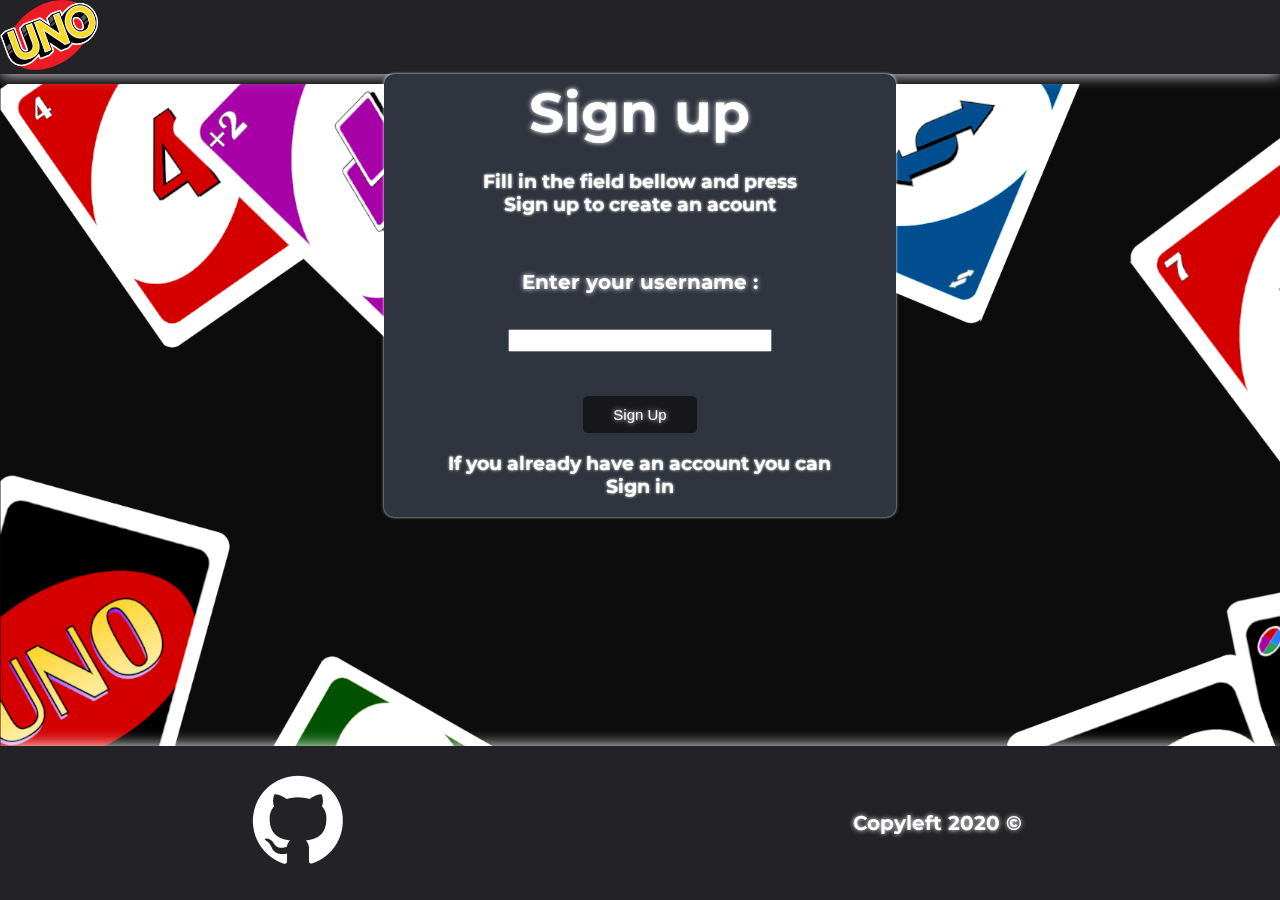
<file: index.html>
<!DOCTYPE html>
<html lang="en">

<head>
    <title>Welcome</title>
    <meta name="viewport" content="width=device-width, initial-scale=1.0">
    <meta charset="utf-8">
    <script src="https://ajax.googleapis.com/ajax/libs/jquery/3.4.1/jquery.min.js"></script>
    <link href='https://fonts.googleapis.com/css?family=Montserrat' rel='stylesheet'>
    <script src="js/uno.js"></script>
    <link rel="stylesheet" type="text/css" href="css/sign_up.css">
    <link rel="icon" type="image/x-icon" href="./images/Uno_Logo.png">

</head>


<body>
    <header><img src="./images/logo.png" alt="Uno_Logo"></header>
    <div class="background">
        <img src="./images/background.png" alt="background">
    </div>
    <div class='sign_up_box flex'>
        <h1>Sign up</h1>
        <h3>Fill in the field bellow and press <br>Sign up to create an acount</h3>
        <p>Enter your username :</p>
        <input id="sign_up" type="text" name="userName" value=""><br>
        <button onclick="sign_up()">Sign Up</button>
        <h3>If you already have an account you can <br>
            <a href="https://users.iee.ihu.gr/~it174973/uno.html">Sign in</a></h3>
    </div>
    <footer class="flex_row"><a href="https://github.com/iee-ihu-gr-course1941/ADISE19_Crimson_Knights">
            <img id="git_logo" src="./images/github_logo_light.png" alt="Github Link">
        </a>
        <p>Copyleft 2020 &#169;</p>
    </footer>
</body>


</html>
</file>
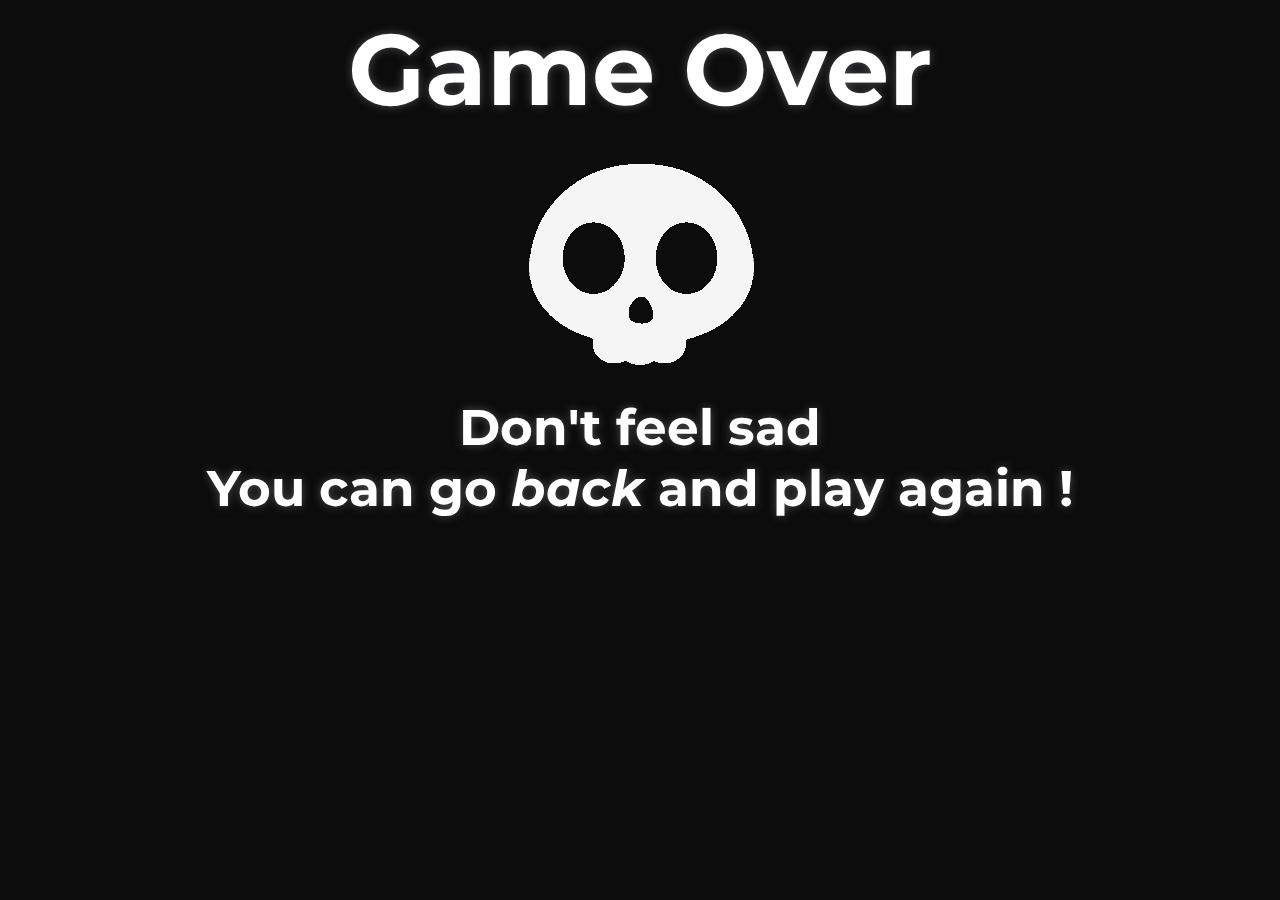
<file: game_over.html>
<!DOCTYPE html>
<html lang="en">

<head>
    <title>Game Over</title>
    <meta name="viewport" content="width=device-width, initial-scale=1.0">
    <meta charset="utf-8">
    <script src="https://ajax.googleapis.com/ajax/libs/jquery/3.4.1/jquery.min.js"></script>
    <link href='https://fonts.googleapis.com/css?family=Montserrat' rel='stylesheet'>
    <script src="js/uno.js"></script>
    <link id='css' rel="stylesheet" type="text/css" href="css/game_over.css">
    <link rel="icon" type="image/x-icon" href="./images/Uno_Logo.png">

</head>

<body>
    <h1>Game Over</h1>
    <img src="./images/skull.png" alt="skull" title="You didn't actualy die">
    <p>Don't feel sad<br>You can go <a href="https://users.iee.ihu.gr/~it174973/sign_up.html"><i>back</i></a> and play again !</p>
</body>

<script>
    ajax_request('https://users.iee.ihu.gr/~it174973/uno.php/reset_board', 'GET', '');
</script>

</html>
</file>
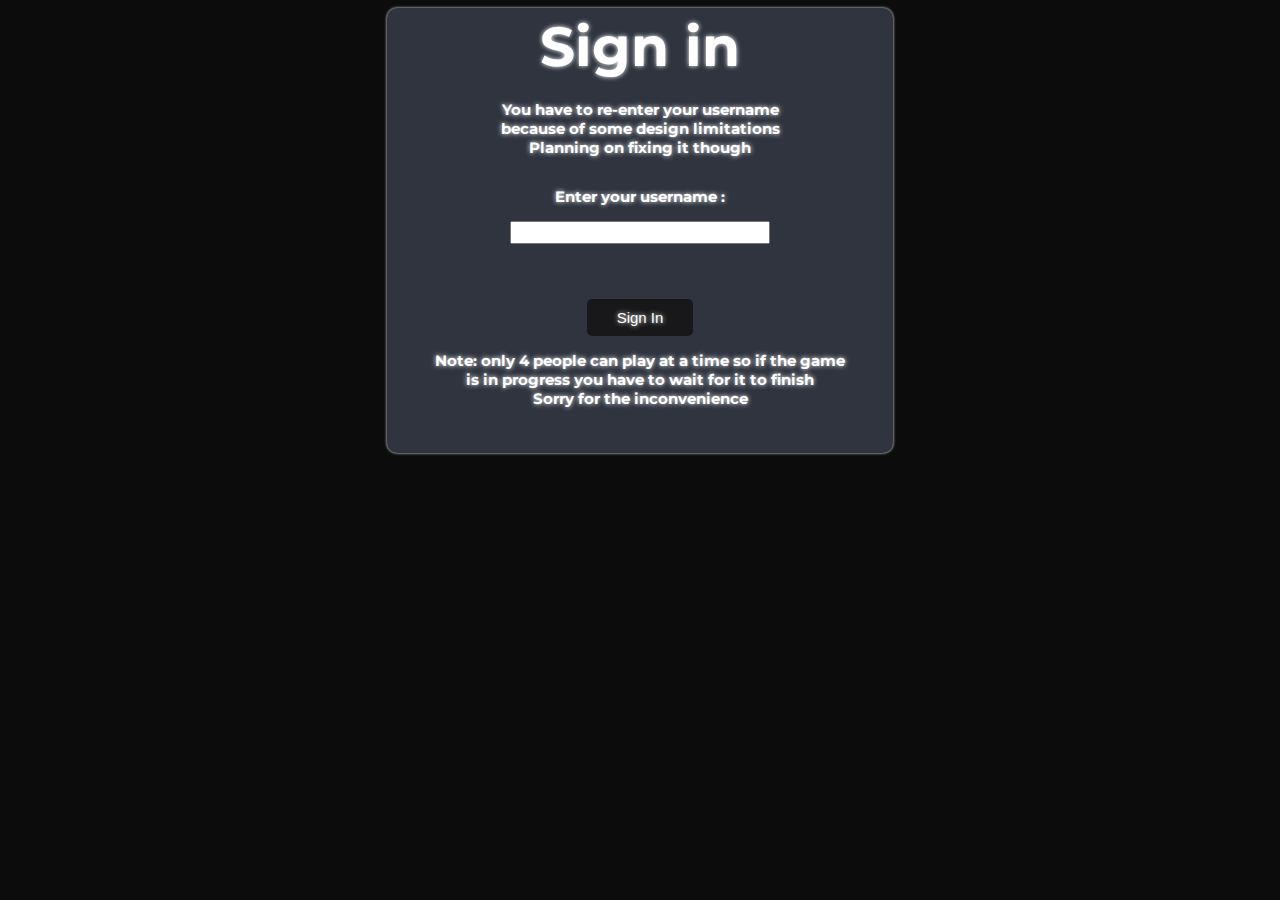
<file: uno.html>
<!DOCTYPE html>
<html lang="en">

<head>
    <title>Waiting for Players</title>
    <meta name="viewport" content="width=device-width, initial-scale=1.0">
    <meta charset="utf-8">
    <script src="https://ajax.googleapis.com/ajax/libs/jquery/3.4.1/jquery.min.js"></script>
    <link href='https://fonts.googleapis.com/css?family=Montserrat' rel='stylesheet'>
    <script src="js/uno.js"></script>
    <link rel="stylesheet" type="text/css" href="css/uno.css">
    <link rel="icon" type="image/x-icon" href="./images/Uno_Logo.png">
</head>

<body>
    <div id='game_state'><h1>Waiting for players</h1></div>
    <div class="sign_in_box flex">
        <h1>Sign in</h1>
        <p>You have to re-enter your username <br>because of some design limitations<br>Planning on fixing it though</p>
        <p>Enter your username :</p>
        <input id="sign_in" type="text" name="userName" value="">
        <p></p>
        <button id="sign_in_button">Sign In</button>
        <p>Note: only 4 people can play at a time so if the game<br>
        is in progress you have to wait for it to finish<br>
        Sorry for the inconvenience</p>
        <p id="game_state_info"></p>
    </div>
    
    <div id="board">
        <div id="draw_pile">
            <img src="./images/K.png" alt="draw_pile">
        </div>
        <div id="top_card">
            <img src="./images/E.png" alt="top_card">
        </div>
        <div class="player_box top">
            <p class="name">Player 1</p>
            <p class="number_of_cards">0</p>
        </div>
        <div class="player_box left">
            <p class="name">Player 2</p>
            <p class="number_of_cards">0</p>
        </div>
        <div class="player_box right">
            <p class="name">Player 4</p>
            <p class="number_of_cards">0</p>
        </div>
        <div class="player_box bottom">
            <p class="name">Player 3</p>
            <p class="number_of_cards">0</p>
        </div>
        <button id="pass">Pass</button>
        <select id="color_select">
            <option value="R">Red</option>
            <option value="G">Green</option>
            <option value="B">Blue</option>
            <option value="P">Purple</option>
        </select>
        <button id="assign_color">Assign Color</button>
    </div>
    <div id="hand">
    </div>
</body>

</html>
</file>
<file: css/sign_up.css>
body {
    background-color: #0C0C0D;
    color: #ffffff;
    font-family: 'Montserrat';
    margin: 0.1px;
}

h1 {
    font-size: 55px;
    font-weight: bold;
    margin: 5px;
    text-shadow: 0 0 5px #ffffff;
}

h3 {
    text-shadow: 0 0 3px #ffffff;
}

p {
    font-size: 20px;
    font-weight: bold;
    margin: 35px;
    text-align: center;
    text-shadow: 0 0 5px #ffffff;
}
.background {
    bottom: 0;
    position: fixed;
    width: 100%;
    z-index: -1
}

.sign_up_box {
    animation-duration: 1.5s;
    animation-name: sign_up;
    animation-timing-function: ease-out;
    background-color: #2f343f;
    border-radius: 10px;
    box-shadow: 0 0 3px #ffffff;
    margin: auto;
    position: relative;
    text-align: center;
    top: -5%;
    transition: box-shadow 1s, background-color 1s;
    z-index: 1;
}

.sign_up_box:hover {
    background-color: #3b3e44;
    box-shadow: 0 0 20px #ffffff;
}

@keyframes sign_up {
    from {
        top: -100%
    }

    to {
        top: -5%
    }
}

.sign_up_box > input {
    font-size: 15px;
    margin-bottom: 5%;
    text-align: center;
    width: 50%;
}

button {
    background-color: #18181A;
    border: none;
    border-radius: 5px;
    color: #ffffff;
    font-size: 15px;
    padding: 10px 30px;
    text-shadow: 0 0 5px #ffffff;
    transition: background-color 0.5s, text-shadow 0.5s;
}

button:hover {
    background-color: #4e4e51;
    text-shadow: 0 0 15px #ffffff;
}

button:active {
    background-color: #000000;
}

.flex {
    align-items: center;
    display: flex;
    flex-flow: column wrap;
    justify-content: space-between;
    width: 40%;
}

.flex_row {
    align-items: center;
    display: flex;
    flex-flow: row nowrap;
    justify-content: space-around;
}

footer {
    background-color: #232327;
    bottom: 0;
    box-shadow: 0 0 15px #ffffff;
    position: fixed;
    width: 100%;
}

header {
    background-color: #232327;
    box-shadow: 0 0 15px #ffffff;
    position: relative;
}

header > img {
    height: 70px;
}

a:link,
a:visited {
    color: #ffffff;
    text-decoration: none;
}

a:hover {
    color: #0a84ff;
}
</file>
<file: css/game_over.css>
body {
    background-color: #0C0C0D;
    color: #ffffff;
    font-family: 'Montserrat';
}

h1 {
    font-size: 100px;
    font-weight: bold;
    margin: 5px;
    text-align: center;
    text-shadow: 0 0 10px #4e4e51;
}

p {
    font-size: 50px;
    font-weight: bold;
    margin: 5px;
    text-align: center;
    text-shadow: 0 0 10px #4e4e51;
}

img {
    display: block;
    margin: auto;
}

a:link,
a:visited {
    color: #ffffff;
    text-decoration: none;
}

a:hover {
    color: #0a84ff;
}
</file>
<file: css/uno.css>
body {
    background-color: #0C0C0D;
    color: #ffffff;
    font-family: 'Montserrat';
}

h1 {
    font-size: 55px;
    font-weight: bold;
    margin: 5px;
    text-shadow: 0 0 5px #ffffff;
}

h3 {
    text-shadow: 0 0 3px #ffffff;
}

#game_state {
    animation-duration: 2.5s;
    animation-name: game_state;
    animation-timing-function: ease-out;
    animation-direction: reverse;
    animation-iteration-count: infinite;
    font-size: 25px;
    color: #ffffff;
    padding: 1%;
    text-align: center;
    background-color: #2f343f;
    border-radius: 15px;
    border: 5px solid #0a84ff;
    box-shadow: 0 0 10px #ffffff;
    margin: auto;
    width: 40%;
    display: none;
}

@keyframes game_state {
    from {
        border: 5px solid #0a84ff;
    }

    to {
        border: 5px solid #3d18f1;
    }
}

.flex {
    align-items: center;
    display: flex;
    flex-flow: column wrap;
    justify-content: space-between;
    width: 40%;
}

.sign_in_box {
    animation-duration: 1.5s;
    animation-name: sign_in;
    animation-timing-function: ease-out;
    background-color: #2f343f;
    border-radius: 10px;
    box-shadow: 0 0 3px #ffffff;
    margin: auto;
    position: relative;
    text-align: center;
    top: 15%;
    transition: box-shadow 1s, background-color 1s;
    z-index: 1;
}

.sign_in_box:hover {
    background-color: #3b3e44;
    box-shadow: 0 0 20px #ffffff;
}

@keyframes sign_in {
    from {
        top: -100%
    }

    to {
        top: 15%
    }
}

.sign_in_box > input {
    font-size: 15px;
    margin-bottom: 5%;
    text-align: center;
    width: 50%;
}

.G {
    filter: hue-rotate(100deg);
}

.B {
    filter: hue-rotate(200deg);
}

.P {
    filter: hue-rotate(300deg);
}

.disabled {
    opacity: 0.5;
}

#color_select {
    background-color: #18181A;
    border: none;
    border-radius: 5px;
    color: #ffffff;
    font-size: 15px;
    padding: 10px 30px;
    text-shadow: 0 0 5px #ffffff;
    transition: background-color 0.5s, text-shadow 0.5s;
    width: 5%;
    display: none;
}

#assign_color {
    display: none;
}

#pass {
    margin-left: 3%;
}

button {
    background-color: #18181A;
    border: none;
    border-radius: 5px;
    color: #ffffff;
    font-size: 15px;
    padding: 10px 30px;
    text-shadow: 0 0 5px #ffffff;
    transition: background-color 0.5s, text-shadow 0.5s;
}

button:hover {
    background-color: #4e4e51;
    text-shadow: 0 0 15px #ffffff;
}

button:active {
    background-color: #000000;
}

#board {
    position: relative;
    border-radius: 15px;
    box-shadow: 0 0 15px #ffffff;
    margin: auto;
    background-color: #000000;
    width: 90%;
    height: 650px;
    display: none;
}

#hand {
    position: relative;
    border-radius: 15px;
    margin: auto;
    margin-top: -10%;
    width: 50%;
    border: 5px solid #0a84ff;
    background-color: #0a0a0a;
    box-shadow: 0 0 10px #ffffff;
    display: none;

}

#draw_pile {
    position: absolute;
    margin-top: 12%;
    margin-left: 35%;
}

#top_card {
    position: absolute;
    margin-top: 12%;
    margin-left: 55%;
}

#hand > img {
    width: 10%;
}

#draw_pile > img {
    width: 30%;
}

#top_card > img {
    width: 30%;
}

.player_box {
    text-align: center;
    position: relative;
    border-radius: 15px;
    border: 5px solid #0a84ff;
    box-shadow: 0 0 10px #ffffff;
    background-color: #0a0a0a;
    width: 20%;
}

.enabled {
    border: 5px solid #36e236;
}

.current_player {
    border: 5px dotted #ffffff;
}

p {
    font-size: 15px;
    font-weight: bold;
    text-shadow: 0 0 5px #ffffff;
}

.top {
    margin: auto;
    top: 2%;
}

.left {
    left: 1%;
    top: 15%;
}

.right {
    right: -78.2%;
    top: 1.1%;
}

.bottom {
    margin: auto;
    bottom: -16%;
}
</file>
